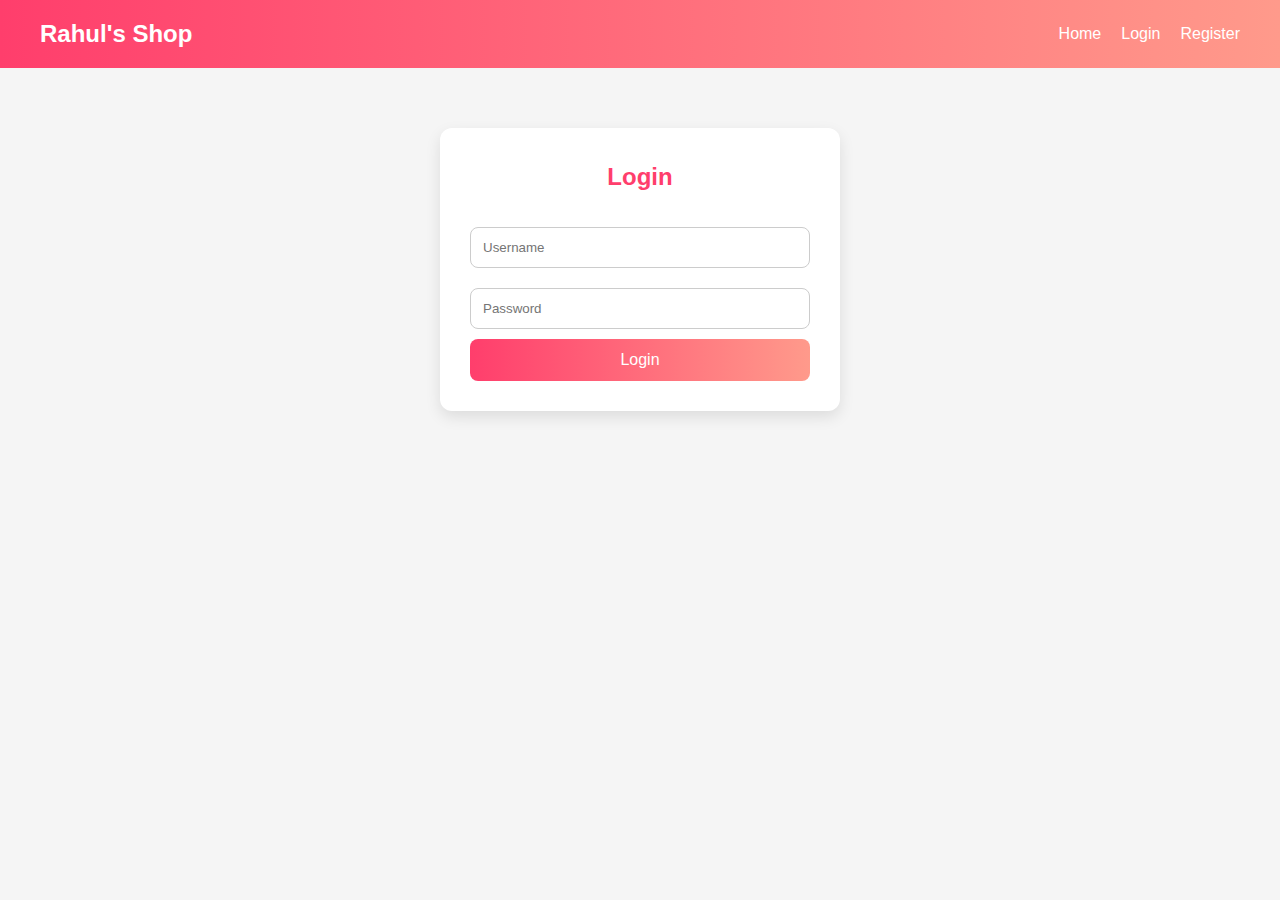
<file: login.html>
<!DOCTYPE html>
<html lang="en">
<head>
  <meta charset="UTF-8">
  <meta name="viewport" content="width=device-width, initial-scale=1.0">
  <title>Login - Rahul's Shop</title>
  <link rel="stylesheet" href="style.css">
</head>
<body>
  <!-- Navbar -->
  <div class="navbar">
    <h1>Rahul's Shop</h1>
    <ul>
      <li><a href="index.html">Home</a></li>
      <li><a href="login.html">Login</a></li>
      <li><a href="register.html">Register</a></li>
    </ul>
  </div>

  <!-- Login Form -->
  <div class="form-container">
    <h2>Login</h2>
    <form>
      <input type="text" placeholder="Username" required>
      <input type="password" placeholder="Password" required>
      <button type="submit" class="btn">Login</button>
    </form>
  </div>
</body>
</html>
</file>
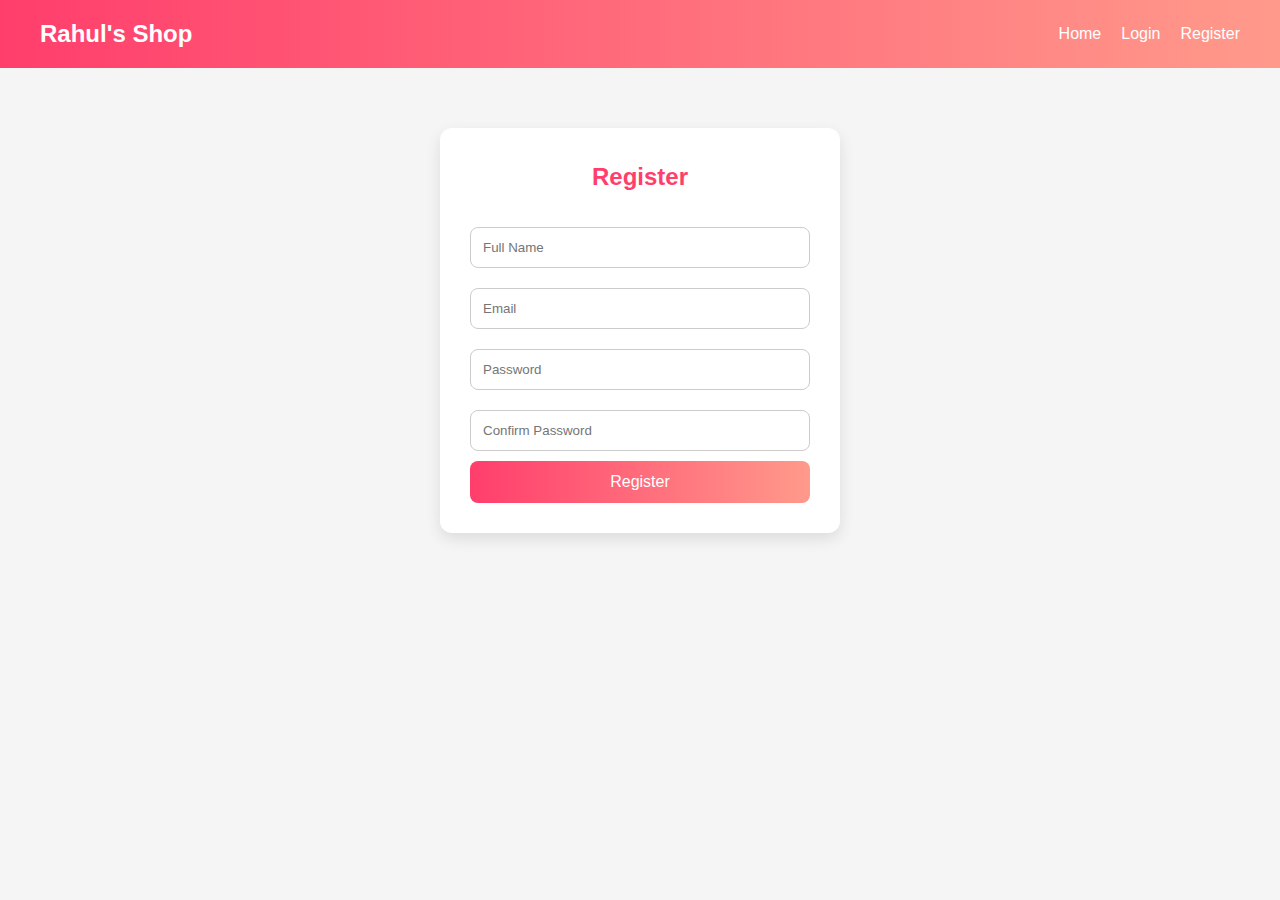
<file: register.html>
<!DOCTYPE html>
<html lang="en">
<head>
  <meta charset="UTF-8">
  <meta name="viewport" content="width=device-width, initial-scale=1.0">
  <title>Register - Rahul's Shop</title>
  <link rel="stylesheet" href="style.css">
</head>
<body>
  <!-- Navbar -->
  <div class="navbar">
    <h1>Rahul's Shop</h1>
    <ul>
      <li><a href="index.html">Home</a></li>
      <li><a href="login.html">Login</a></li>
      <li><a href="register.html">Register</a></li>
    </ul>
  </div>

  <!-- Registration Form -->
  <div class="form-container">
    <h2>Register</h2>
    <form>
      <input type="text" placeholder="Full Name" required>
      <input type="email" placeholder="Email" required>
      <input type="password" placeholder="Password" required>
      <input type="password" placeholder="Confirm Password" required>
      <button type="submit" class="btn">Register</button>
    </form>
  </div>
</body>
</html>
</file>
<file: style.css>
/* ========== Global Reset ========== */
* {
  margin: 0;
  padding: 0;
  box-sizing: border-box;
  font-family: 'Segoe UI', Tahoma, Geneva, Verdana, sans-serif;
}

body {
  background: #f5f5f5;
  color: #333;
  line-height: 1.6;
}

/* ========== Navbar ========== */
.navbar {
  display: flex;
  justify-content: space-between;
  align-items: center;
  background: linear-gradient(90deg, #ff3e6c, #ff9a8b);
  padding: 15px 40px;
  color: #fff;
  position: sticky;
  top: 0;
  z-index: 1000;
}

.navbar h1 {
  font-size: 24px;
  font-weight: bold;
}

.navbar ul {
  display: flex;
  list-style: none;
}

.navbar ul li {
  margin-left: 20px;
}

.navbar ul li a {
  text-decoration: none;
  color: #fff;
  font-weight: 500;
  transition: color 0.3s ease;
}

.navbar ul li a:hover {
  color: #ffe0ec;
}

/* ========== Form Container (Login & Register) ========== */
.form-container {
  max-width: 400px;
  margin: 60px auto;
  padding: 30px;
  background: #fff;
  border-radius: 12px;
  box-shadow: 0 6px 15px rgba(0,0,0,0.1);
  text-align: center;
}

.form-container h2 {
  margin-bottom: 20px;
  color: #ff3e6c;
}

.form-container input {
  width: 100%;
  padding: 12px;
  margin: 10px 0;
  border-radius: 8px;
  border: 1px solid #ccc;
  transition: 0.3s;
}

.form-container input:focus {
  border-color: #ff3e6c;
  outline: none;
  box-shadow: 0 0 5px rgba(255, 62, 108, 0.4);
}

.btn {
  width: 100%;
  padding: 12px;
  background: linear-gradient(90deg, #ff3e6c, #ff9a8b);
  color: #fff;
  border: none;
  border-radius: 8px;
  cursor: pointer;
  font-size: 16px;
  transition: transform 0.2s ease;
}

.btn:hover {
  transform: scale(1.05);
}

/* ========== Product Grid ========== */
.products {
  display: grid;
  grid-template-columns: repeat(auto-fit, minmax(250px, 1fr));
  gap: 20px;
  padding: 40px;
}

.product-card {
  background: #fff;
  border-radius: 12px;
  box-shadow: 0 6px 15px rgba(0,0,0,0.1);
  overflow: hidden;
  transition: transform 0.3s ease, box-shadow 0.3s ease;
}

.product-card:hover {
  transform: translateY(-6px);
  box-shadow: 0 12px 25px rgba(0,0,0,0.15);
}

.product-card img {
  width: 100%;
  height: 220px;
  object-fit: cover;
}

.product-card .info {
  padding: 15px;
}

.product-card h3 {
  font-size: 18px;
  margin-bottom: 10px;
}

.product-card p {
  color: #777;
  font-size: 14px;
  margin-bottom: 12px;
}

.product-card .price {
  font-size: 18px;
  font-weight: bold;
  color: #ff3e6c;
  margin-bottom: 12px;
}

.product-card .btn {
  width: 100%;
}

/* ========== Cart / Checkout ========== */
.cart-container {
  max-width: 800px;
  margin: 40px auto;
  padding: 30px;
  background: #fff;
  border-radius: 12px;
  box-shadow: 0 6px 15px rgba(0,0,0,0.1);
}

.cart-container h2 {
  margin-bottom: 20px;
  color: #ff3e6c;
}

.cart-item {
  display: flex;
  justify-content: space-between;
  align-items: center;
  padding: 12px 0;
  border-bottom: 1px solid #eee;
}

.cart-item img {
  width: 80px;
  border-radius: 8px;
}

.cart-item h4 {
  flex: 1;
  margin-left: 15px;
}

.cart-item .price {
  color: #ff3e6c;
  font-weight: bold;
}

/* ========== Responsive ========== */
@media (max-width: 768px) {
  .navbar {
    flex-direction: column;
    text-align: center;
  }

  .navbar ul {
    margin-top: 10px;
  }

  .form-container {
    margin: 30px 20px;
  }

  .products {
    grid-template-columns: repeat(auto-fit, minmax(180px, 1fr));
    padding: 20px;
  }
}
</file>
